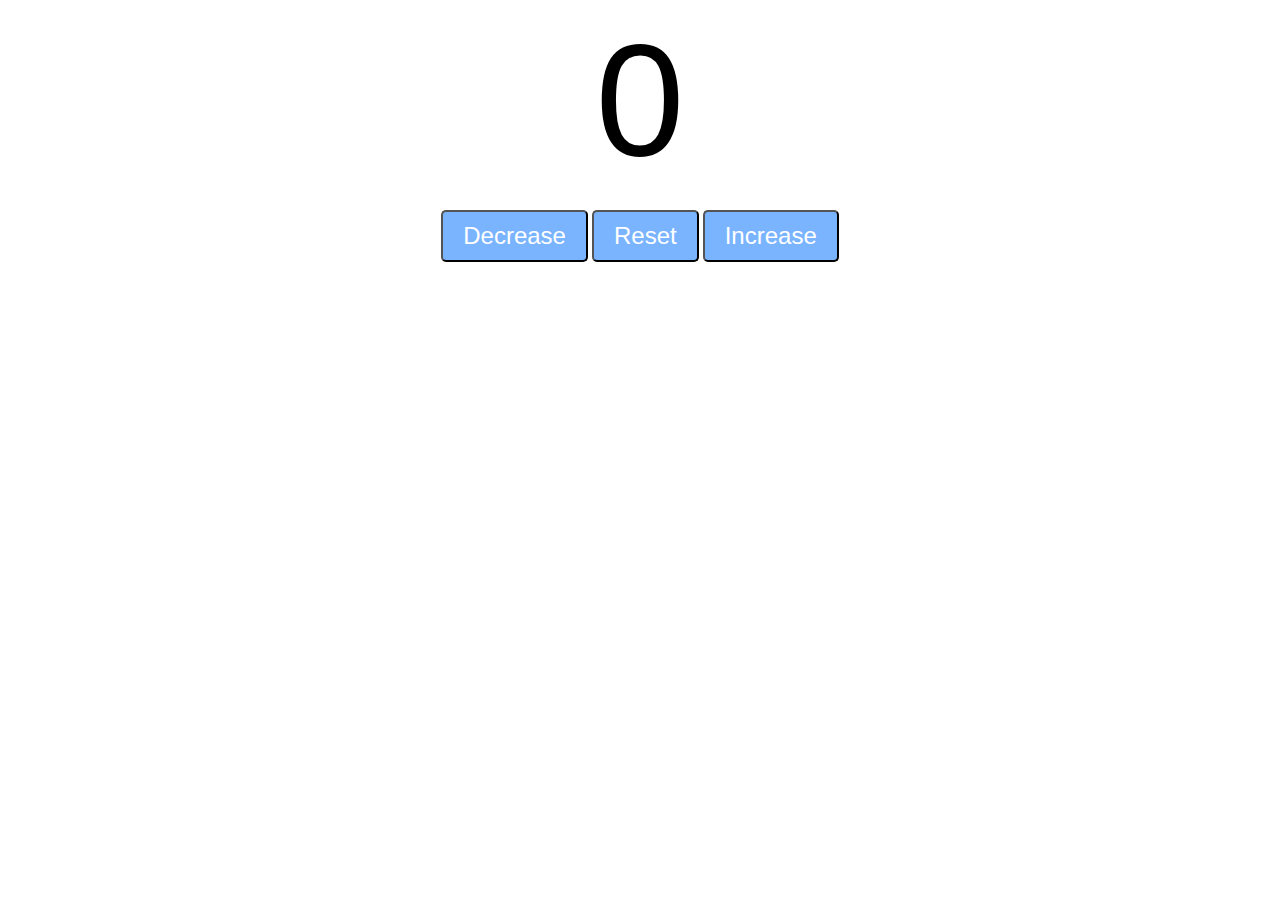
<file: counter/index.html>
<!DOCTYPE html>
 <html lang="en">
 <head>
    <meta charset="UTF-8">
    <meta name="viewport" content="width=device-width, initial-scale=1.0">
    <title>Counter</title>
    <link rel="stylesheet" href="style.css">
 </head>
 <body>
    <label id="countLabel">0</label><br>
    <div id="buttonContainer">
        <button id="decreaseButton" class="button">Decrease</button>
        <button id="resetButton" class="button">Reset</button>
        <button id="increaseButton" class="button">Increase</button>
    </div>
    <script src="index.js"></script>
 </body>
 </html>
</file>
<file: counter/style.css>
#countLabel {
    display: block;
    text-align: center;
    font-size: 10em;
    font-family: Helvetica;
}

#buttonContainer {
    text-align: center;
}

.button {
    padding: 10px 20px;
    font-size: 1.5em;
    color: white;
    background-color: hsl(214, 100%, 74%);
    border-radius: 5px;
    cursor: pointer;
    transition: background-color 0.25s;
}

.button:hover {
    background-color: hsl(214, 100%, 56%)
}
</file>
